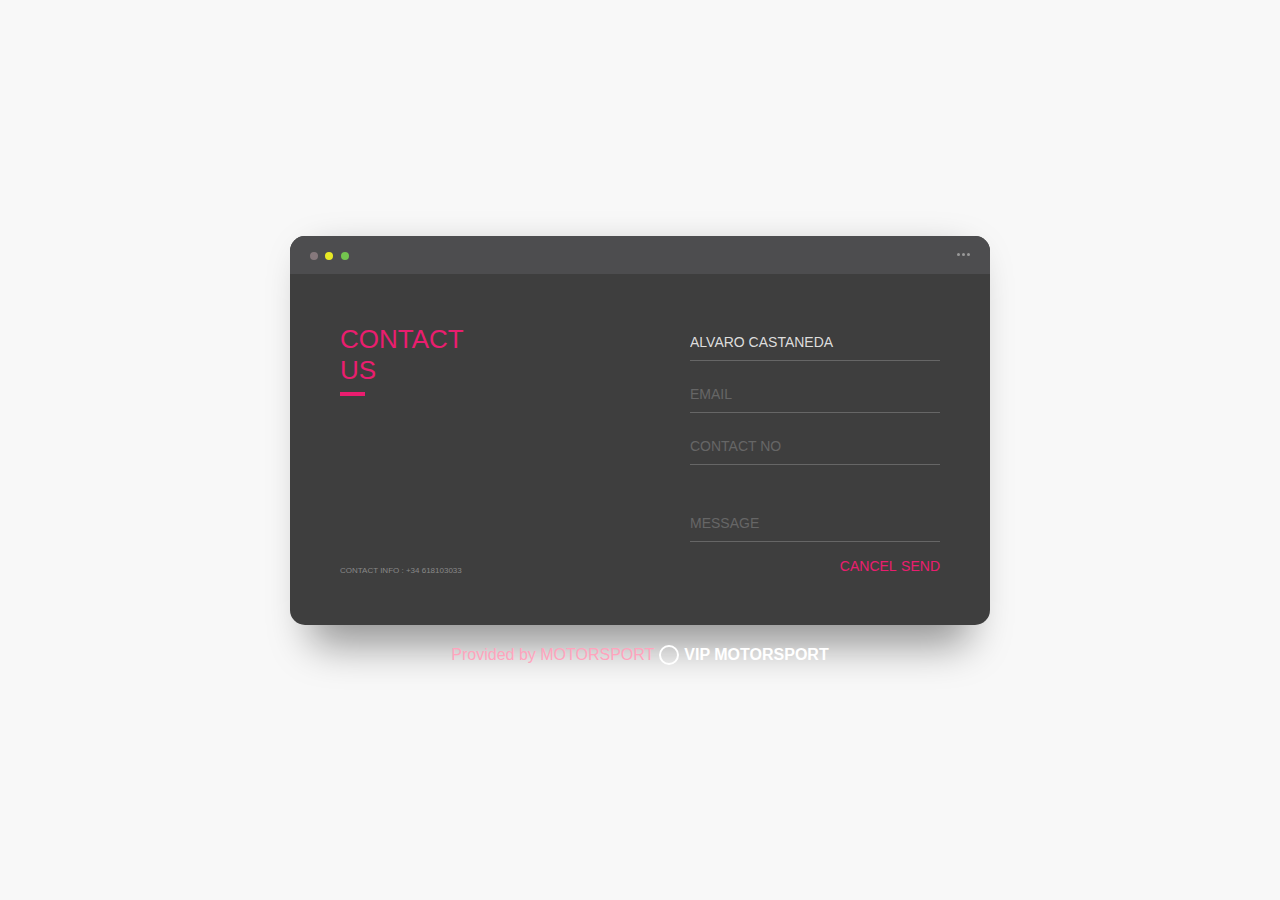
<file: public/contact.html>
<!DOCTYPE html>
<html lang="en">
<head>
  <meta charset="UTF-8" />
  <meta http-equiv="X-UA-Compatible" content="IE=edge" />
  <meta name="viewport" content="width=device-width, initial-scale=1.0" />
  <title>Contact Form</title>
  <link rel="stylesheet" href="../css/style.css"/>
</head>
<body>
    <div class="background">
        <div class="container">
          <div class="screen">
            <div class="screen-header">
              <div class="screen-header-left">
                <div class="screen-header-button close"></div>
                <div class="screen-header-button maximize"></div>
                <div class="screen-header-button minimize"></div>
              </div>
              <div class="screen-header-right">
                <div class="screen-header-ellipsis"></div>
                <div class="screen-header-ellipsis"></div>
                <div class="screen-header-ellipsis"></div>
              </div>
            </div>
            <div class="screen-body">
              <div class="screen-body-item left">
                <div class="app-title">
                  <span>CONTACT</span>
                  <span>US</span>
                </div>
                <div class="app-contact">CONTACT INFO : +34 618103033</div>
              </div>
              <div class="screen-body-item">
                <div class="app-form">
                  <div class="app-form-group">
                    <input class="app-form-control" placeholder="NAME" value="Alvaro Castaneda">
                  </div>
                  <div class="app-form-group">
                    <input class="app-form-control" placeholder="EMAIL">
                  </div>
                  <div class="app-form-group">
                    <input class="app-form-control" placeholder="CONTACT NO">
                  </div>
                  <div class="app-form-group message">
                    <input class="app-form-control" placeholder="MESSAGE">
                  </div>
                  <div class="app-form-group buttons">
                    <button class="app-form-button">CANCEL</button>
                    <button class="app-form-button">SEND</button>
                  </div>
                </div>
              </div>
            </div>
          </div>
          <div class="credits">
            Provided by MOTORSPORT
            <a class="credits-link" href="" target="_blank">
              <svg class="dribbble" viewBox="0 0 200 200">
                <g stroke="#ffffff" fill="none">
                  <circle cx="100" cy="100" r="90" stroke-width="20"></circle>
                  
                </g>
              </svg>
              VIP MOTORSPORT
            </a>
          </div>
        </div>
      </div>
</body>
</html>
</file>
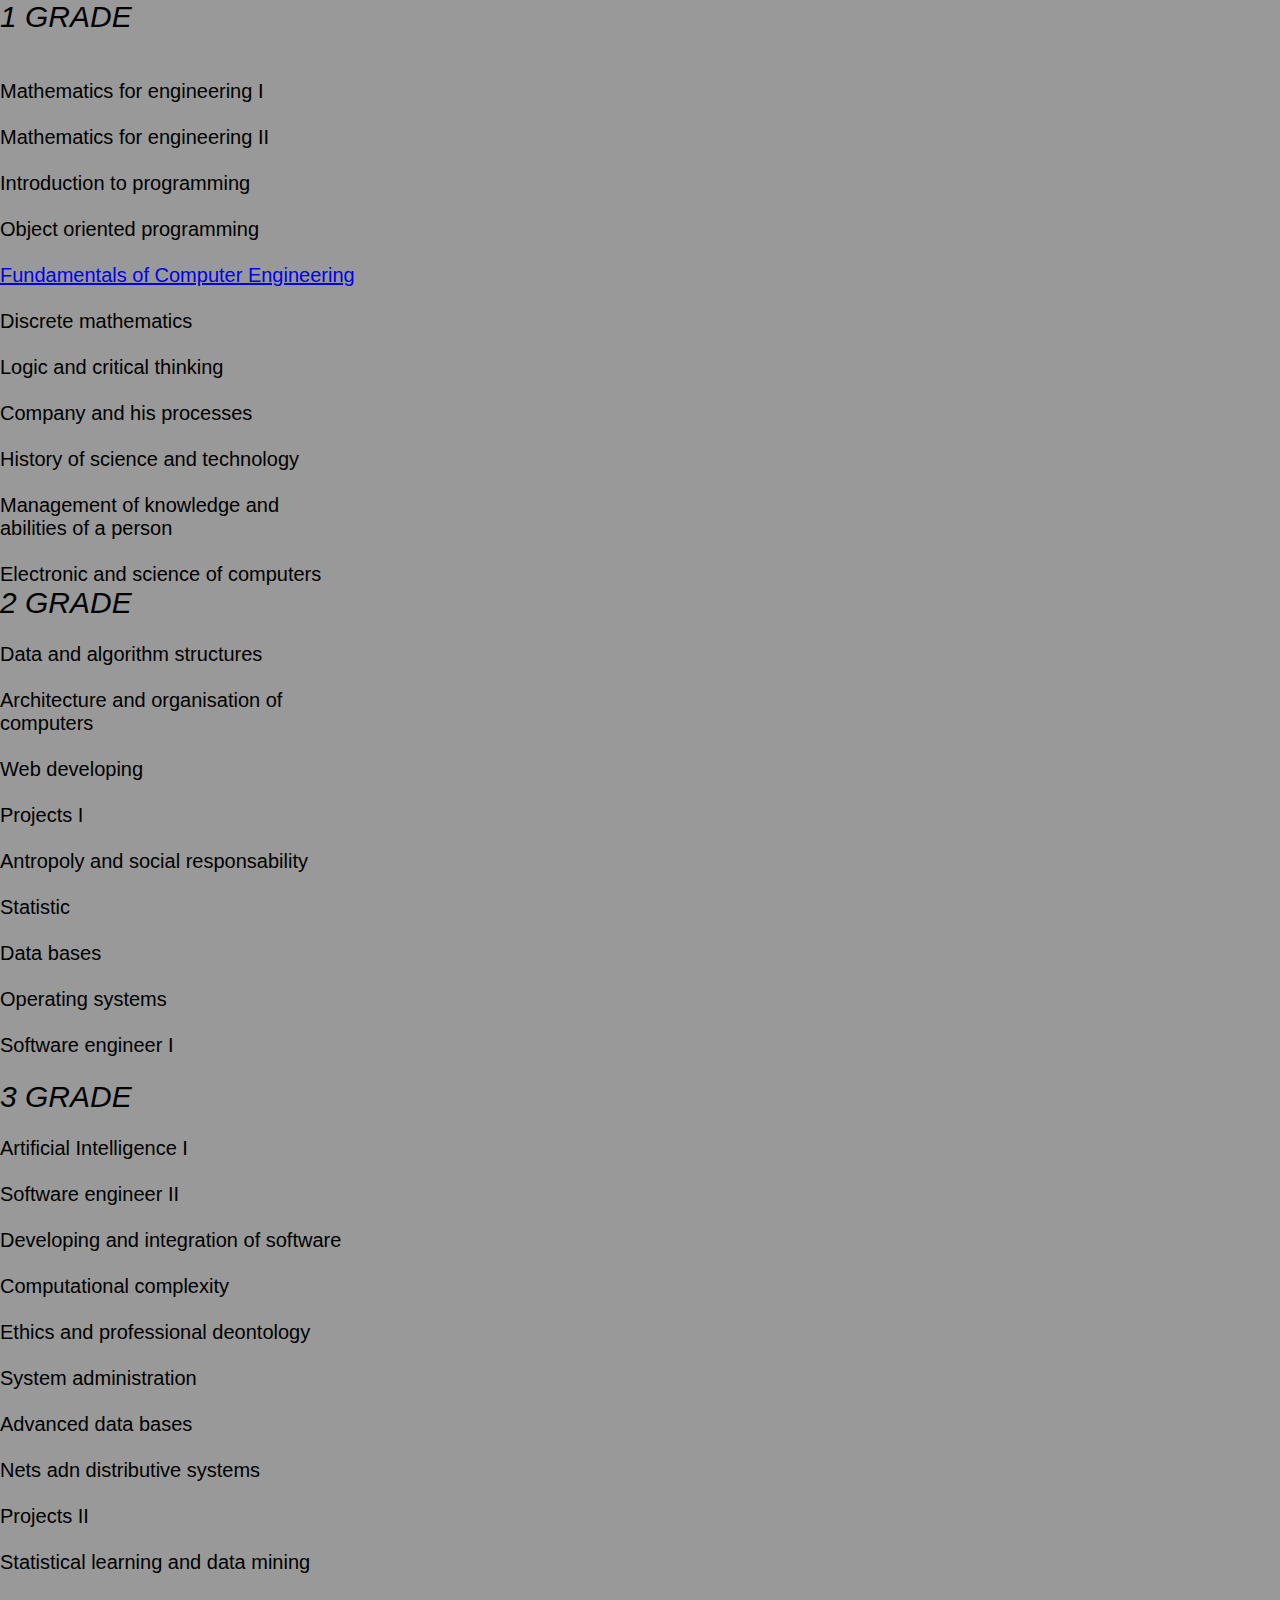
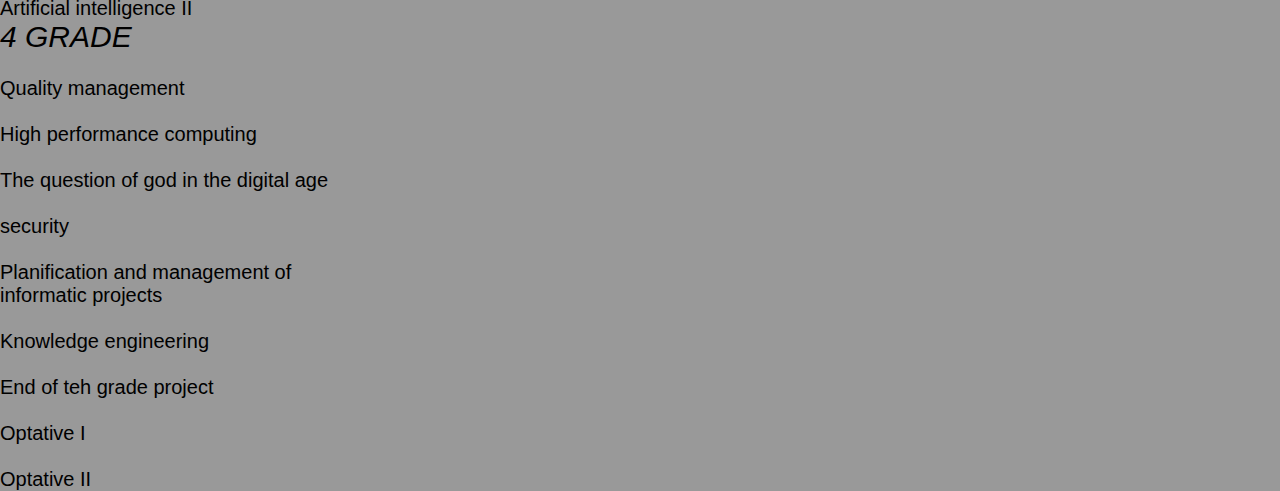
<file: public/degree.html>
<!DOCTYPE html>
<html lang="en">
<head>
  <meta charset="UTF-8" />
  <meta http-equiv="X-UA-Compatible" content="IE=edge" />
  <meta name="viewport" content="width=device-width, initial-scale=1.0" />
  <title>Degree</title>
  <link rel="stylesheet" href="../css/style.css">

</head>
<body>
    <div class="hero_degree">
        <div class="hero_content">
            <span class="text-wrapper">1 GRADE<br /></span>
            <span class="span"
              ><br /><br />Mathematics for engineering I<br /><br />Mathematics for engineering II<br /><br />Introduction
              to programming<br /><br />Object oriented programming<br /><br /></span><a href="fundamentals.html" class="contact">
              Fundamentals of Computer Engineering</a><br /><br />Discrete
              mathematics<br /><br />Logic and critical thinking<br /><br />Company and his processes<br /><br />History
              of science and technology<br /><br />Management of knowledge and <br />abilities of a person
              <br /><br />Electronic and science of computers<br
            /></span>
          </p>
        </div>
        <div class="label">
          <p class="element-grade-data-and">
            <span class="text-wrapper">2 GRADE<br /></span>
            <span class="span"
              ><br />Data and algorithm structures<br /><br />Architecture and organisation of
              <br />computers<br /><br />Web developing<br /><br />Projects I<br /><br />Antropoly and social
              responsability<br /><br />Statistic<br /><br />Data bases<br /><br />Operating systems<br /><br />Software
              engineer I<br /><br
            /></span>
          </p>
        </div>
        <div class="label">
          <p class="element-grade-artificial">
            <span class="text-wrapper">3 GRADE</span>
            <span class="span">
              <br /><br />Artificial Intelligence I<br /><br />Software engineer II<br /><br />Developing and integration
              of software<br /><br />Computational complexity<br /><br />Ethics and professional deontology<br /><br />System
              administration<br /><br />Advanced data bases<br /><br />Nets adn distributive systems<br /><br />Projects
              II<br /><br />Statistical learning and data mining<br /><br />Artificial intelligence II</span
            >
          </p>
        </div>
        <div class="label">
          <p class="element-grade-quality">
            <span class="text-wrapper">4 GRADE</span>
            <span class="span">
              <br /><br />Quality management<br /><br />High performance computing<br /><br />The question of god in the
              digital age<br /><br />security<br /><br />Planification and management of <br />informatic projects
              <br /><br />Knowledge engineering<br /><br />End of teh grade project<br /><br />Optative I<br /><br />Optative
              II</span
            >
          </p>
        </div>
    </div>
</body>
</html>
</file>
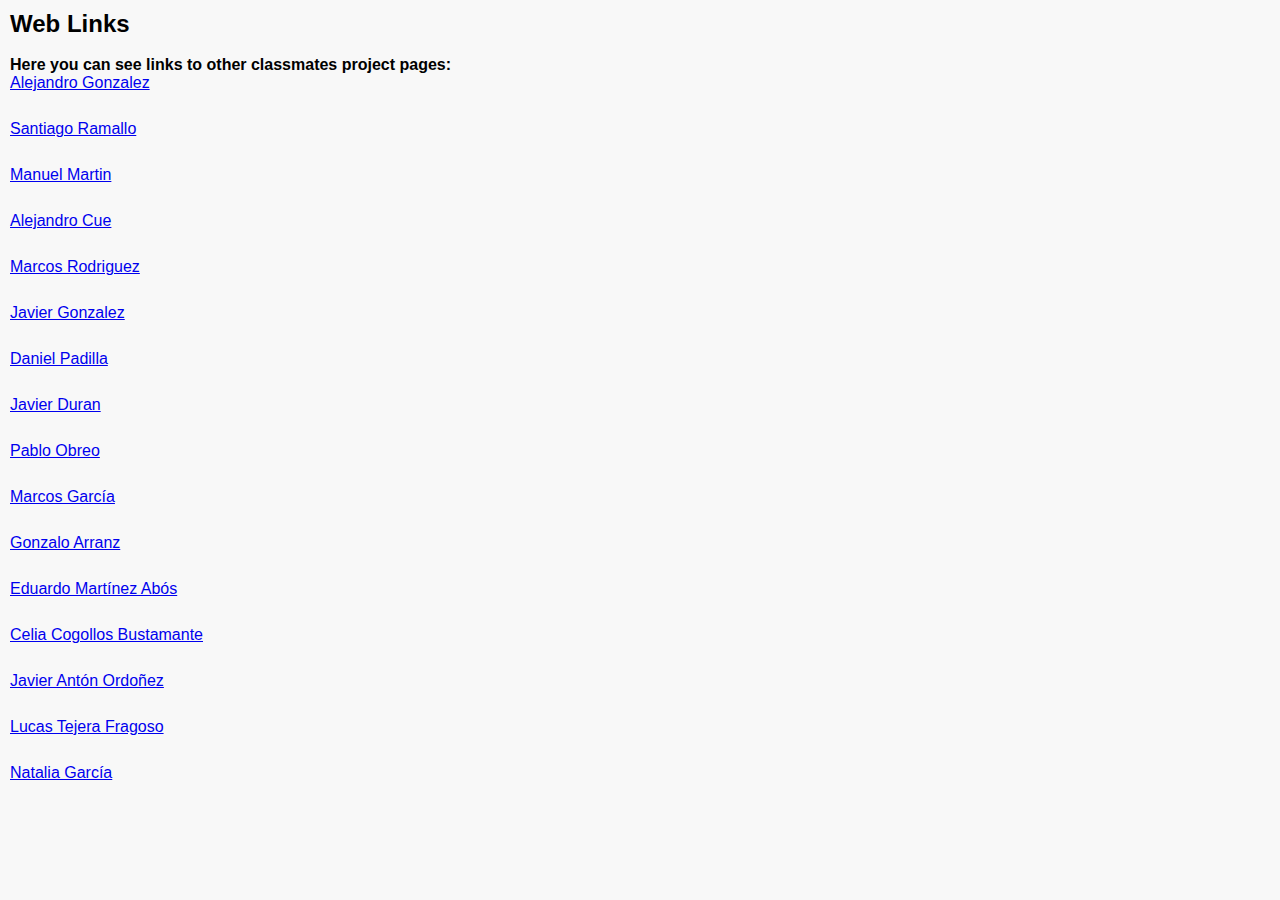
<file: public/net.html>
<!DOCTYPE html>
<html lang="en">
<head>
  <meta charset="UTF-8" />
  <meta http-equiv="X-UA-Compatible" content="IE=edge" />
  <meta name="viewport" content="width=device-width, initial-scale=1.0" />
  <title>Contact Form</title>
  <link rel="stylesheet" href="../css/style.css"/>
<div id="about" class="about">
    <div class="container">
       <div class="row">
          <div class="col-md-5">
             <div class="titlepage">
                <h2>Web<span class="green"> Links</span></h2>
                <br>
                <h4>Here you can see links to other classmates project pages: </h4>
                <ul>
                   <li><a href="https://3ags3.github.io/Practical-Work-II/" target="_blank">Alejandro Gonzalez</a>
                   </li>
                   <br>
                   <li><a href="https://santirramallo.github.io/practicalwork2.github.io/" target="_blank">Santiago
                         Ramallo</a></li>
                   <br>
                   <li><a href="https://manumartin84.github.io/firstufv2/" target="_blank">Manuel Martin</a></li>
                   <br>
                   <li><a href="https://alexcue444.github.io/miprimerapaginaweb.github.io/" target="_blank">Alejandro
                         Cue</a></li>
                   <br>
                   <li><a href="https://marcosrodri8.github.io/MyWebPage/" target="_blank">Marcos Rodriguez</a></li>
                   <br>
                   <li><a href="https://jav1jav1072.github.io/Activity2/" target="_blank">Javier Gonzalez</a></li>
                   <br>
                   <li><a href="https://dan1-3.github.io/Website.github.io/" target="_blank">Daniel Padilla</a></li>
                   <br>
                   <li><a href="https://javierdurangomez.github.io/practicalworkufv/" target="_blank">Javier Duran</a>
                   </li>
                   <br>
                   <li><a href="https://obr19.github.io/MyWebApplication-PWII-/" target="_blank">Pablo Obreo</a></li>
                   <br>
                   <li><a href="https://marcosgb-01.github.io/FCEWebsite.github.io/" target="_blank">Marcos García</a>
                   </li>
                   <br>
                   <li><a href="https://goonzaloarranz.github.io/PracticalWorkII/" target="_blank">Gonzalo Arranz</a>
                   </li>
                   <br>
                   <li><a href="https://eduardixon.github.io/web-eduardo-martinez/" target="_blank">Eduardo Martínez
                         Abós</a>
                   </li>
                   <br>
                   <li><a href="https://github.com/ceeliaa/WEBSITE.git" target="_blank">Celia Cogollos Bustamante</a>
                   </li>
                   <br>
                   <li><a href="https://javiton2005.github.io/paginaweb.github.io/" target="_blank">Javier Antón
                         Ordoñez</a>
                   </li>
                   <br>
                   <li><a href="https://luuukkasss.github.io/PracticalWork2/" target="_blank">Lucas Tejera Fragoso</a>
                   </li>
                   <br>
                   <li><a href="https://nataliagm05.github.io/Practical-Work-II/" target="_blank">Natalia García</a>
                   </li>
                   <br>

                   <br>
                </ul>
             </div>
          </div>
          <div class="col-md-7">
             <div class="about_img">
                
             </div>
          </div>
       </div>
    </div>
 </div>
</file>
<file: css/style.css>
*{
    padding: 0;
    margin: 0;
}

.titulos {
    gap: 30px  ;
    display: flex;
    margin-left: 1000px;
    align-items: center;
    font-size: 28px;
    margin-top: 30px;


}
.titulos>div:hover{
    color: red;
    cursor: pointer;
    

}

.perfil {
    display: flex;
    margin-top: 0px
}

.Menu {

    display: flex;
    background-color: grey;
    

}

.Content {

background-image: url(https://img.remediosdigitales.com/356d72/landscape-1479733154-screen-shot-2016-11-21-at-115108-am/1366_2000.jpg) ;
background-repeat: no-repeat;
background-size: 2000px;
height: 1000px;
font-size: 35px;
font-family: Arial, Helvetica, sans-serif;
color:black;
text-align: center;
padding-top: 100px;
font-style: italic;

}

.Marcas {
    font-size: 25px;
    margin-top: 50px;
   
}

.Container1{
    font-size: 30px;
    margin: 0;
    padding: 0;
    box-sizing: border-box;
    font-family: system-ui, -apple-system, BlinkMacSystemFont, 'Segoe UI', Roboto, Oxygen, Ubuntu, Cantarell, 'Open Sans', 'Helvetica Neue', sans-serif;
}

.Container2 {
    font-size: 30px ;
    margin: 0;
    padding: 0;
    box-sizing: border-box;
    font-family: system-ui, -apple-system, BlinkMacSystemFont, 'Segoe UI', Roboto, Oxygen, Ubuntu, Cantarell, 'Open Sans', 'Helvetica Neue', sans-serif;
}

  
  .background {
    display: flex;
    min-height: 100vh;
  }
  
  .container {
    flex: 0 1 700px;
    margin: auto;
    padding: 10px;
  }
  
  .screen {
    position: relative;
    background: #3e3e3e;
    border-radius: 15px;
  }
  
  .screen:after {
    content: '';
    display: block;
    position: absolute;
    top: 0;
    left: 20px;
    right: 20px;
    bottom: 0;
    border-radius: 15px;
    box-shadow: 0 20px 40px rgba(0, 0, 0, .4);
    z-index: -1;
  }
  
  .screen-header {
    display: flex;
    align-items: center;
    padding: 10px 20px;
    background: #4d4d4f;
    border-top-left-radius: 15px;
    border-top-right-radius: 15px;
  }
  
  .screen-header-left {
    margin-right: auto;
  }
  
  .screen-header-button {
    display: inline-block;
    width: 8px;
    height: 8px;
    margin-right: 3px;
    border-radius: 8px;
    background: white;
  }
  
  .screen-header-button.close {
    background: #86787c;
  }
  
  .screen-header-button.maximize {
    background: #e8e925;
  }
  
  .screen-header-button.minimize {
    background: #74c54f;
  }
  
  .screen-header-right {
    display: flex;
  }
  
  .screen-header-ellipsis {
    width: 3px;
    height: 3px;
    margin-left: 2px;
    border-radius: 8px;
    background: #999;
  }
  
  .screen-body {
    display: flex;
  }
  
  .screen-body-item {
    flex: 1;
    padding: 50px;
  }
  
  .screen-body-item.left {
    display: flex;
    flex-direction: column;
  }
  
  .app-title {
    display: flex;
    flex-direction: column;
    position: relative;
    color: #ea1d6f;
    font-size: 26px;
  }
  
  .app-title:after {
    content: '';
    display: block;
    position: absolute;
    left: 0;
    bottom: -10px;
    width: 25px;
    height: 4px;
    background: #ea1d6f;
  }
  
  .app-contact {
    margin-top: auto;
    font-size: 8px;
    color: #888;
  }
  
  .app-form-group {
    margin-bottom: 15px;
  }
  
  .app-form-group.message {
    margin-top: 40px;
  }
  
  .app-form-group.buttons {
    margin-bottom: 0;
    text-align: right;
  }
  
  .app-form-control {
    width: 100%;
    padding: 10px 0;
    background: none;
    border: none;
    border-bottom: 1px solid #666;
    color: #ddd;
    font-size: 14px;
    text-transform: uppercase;
    outline: none;
    transition: border-color .2s;
  }
  
  .app-form-control::placeholder {
    color: #666;
  }
  
  .app-form-control:focus {
    border-bottom-color: #ddd;
  }
  
  .app-form-button {
    background: none;
    border: none;
    color: #ea1d6f;
    font-size: 14px;
    cursor: pointer;
    outline: none;
  }
  
  .app-form-button:hover {
    color: #b9134f;
  }
  
  .credits {
    display: flex;
    justify-content: center;
    align-items: center;
    margin-top: 20px;
    color: #ffa4bd;
    font-family: 'Roboto Condensed', sans-serif;
    font-size: 16px;
    font-weight: normal;
  }
  
  .credits-link {
    display: flex;
    align-items: center;
    color: #fff;
    font-weight: bold;
    text-decoration: none;
  }
  
  .dribbble {
    width: 20px;
    height: 20px;
    margin: 0 5px;
  }
  
  @media screen and (max-width: 520px) {
    .screen-body {
      flex-direction: column;
    }
  
    .screen-body-item.left {
      margin-bottom: 30px;
    }
  
    .app-title {
      flex-direction: row;
    }
  
    .app-title span {
      margin-right: 12px;
    }
  
    .app-title:after {
      display: none;
    }
  }
  
  @media screen and (max-width: 600px) {
    .screen-body {
      padding: 40px;
    }
  
    .screen-body-item {
      padding: 0;
    }
  }
  

  .aboutcontent {
    padding: 0px;
    margin-top: 30px;
    padding-top: 20px;
    font-family: Arial, Helvetica, sans-serif;
    font-size: 20px;
    
  }

  .Curriculum{
    font-size: 30px;
    padding-top: 60px;
    font-family: 'Franklin Gothic Medium', 'Arial Narrow', Arial, sans-serif;

  }

 .hero_degree {
    font-size: 20px;
    background-color: #999;
 }

 .text-wrapper {
    font-size: 30px;
    font-style: italic;

 }

 body {
    font-family: 'Arial', sans-serif;
    margin: 0;
    padding: 0;
    background-color: #f2f2f2;
}

header {
    background-color: #333;
    color: #fff;
    text-align: center;
    padding: 1em;
}

body {
    font-family: 'Arial', sans-serif;
    margin: 0;
    padding: 0;
    background-color: #f8f8f8;
}

header {
    background-color: #333;
    color: #fff;
    text-align: center;
    padding: 1em;
}

.content {
    max-width: 800px;
    margin: 20px auto;
    padding: 20px;
    background-color: #fff;
    box-shadow: 0 0 10px rgba(0, 0, 0, 0.1);
}

ul {
    list-style-type: none;
    padding: 0;
}

li {
    margin-bottom: 10px;
}

footer {
    text-align: center;
    padding: 1em;
    background-color: #333;
    color: #fff;
    position: fixed;
    width: 100%;
    bottom: 0;
}
</file>
